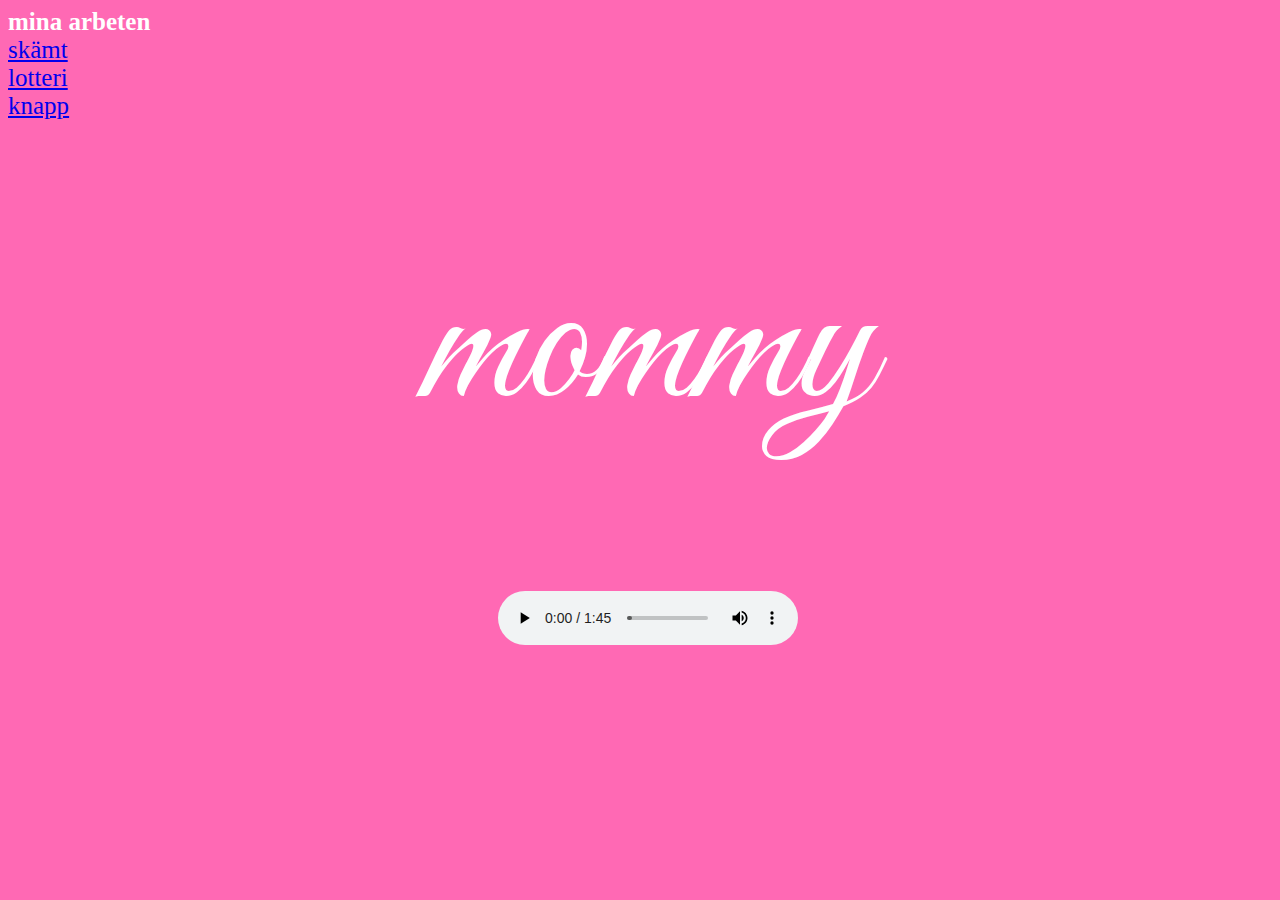
<file: index.html>
<!DOCTYPE html>
<html lang="en">

<head>
    <meta charset="UTF-8">
    <meta http-equiv="X-UA-Compatible" content="IE=edge">
    <meta name="viewport" content="width=device-width, initial-scale=1.0">
    <title>Document</title>
    <link rel="stylesheet" href="style.css">
    <link href="https://fonts.googleapis.com/css2?family=Great+Vibes&family=Mynerve&display=swap" rel="stylesheet">
</head>

<body>
    <div class="div_main">mommy
    <br>
    <audio controls autoplay>
        <source src="poeticrizz.mp3" type="audio/mpeg">
        Your browser does not support the audio element.
    </audio>
    </div>
    <div class="div_text">
        <b>mina arbeten</b>
        <br>
        <a href="joke/joke.html" target="_blank" rel="noopener noreferrer">skämt</a>
        <br>
        <a href="lott/lott.html" target="_blank" rel="noopener noreferrer">lotteri</a>
        <br>
        <a href="knapp/index.html" target="_blank" rel="noopener noreferrer">knapp</a>
       
    </div>

</body>

</html>
</file>
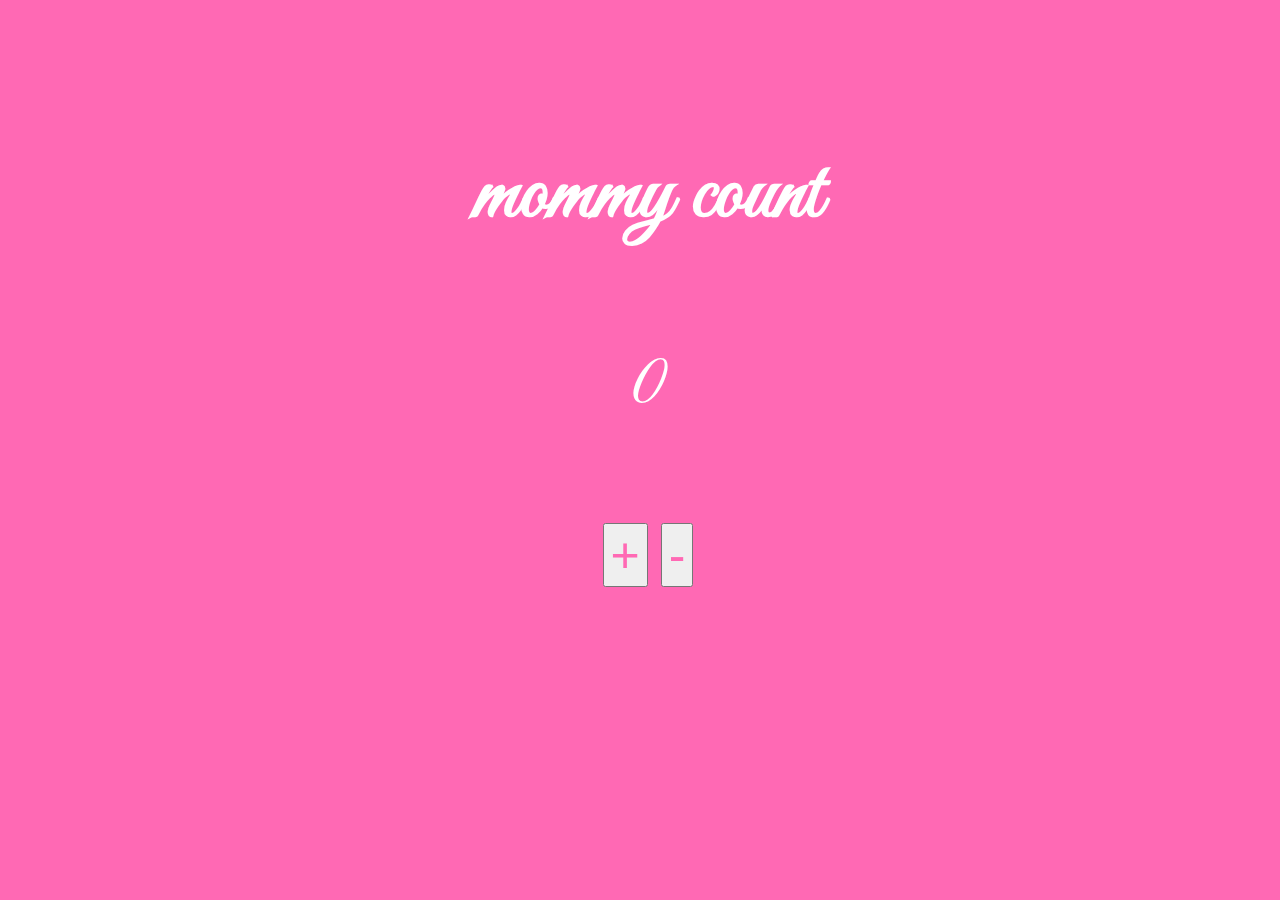
<file: knapp/index.html>
<!DOCTYPE html>
<html lang="en">
<head>
    <meta charset="UTF-8">
    <meta http-equiv="X-UA-Compatible" content="IE=edge">
    <meta name="viewport" content="width=device-width, initial-scale=1.0">
    <title>knappen</title>
    <link rel="stylesheet" href="style.css">
    <link href="https://fonts.googleapis.com/css2?family=Great+Vibes&family=Mynerve&display=swap" rel="stylesheet">
    <script src="main.js" defer></script>
</head>
<body>
    <h3>mommy count</h3>
    <p id="taltext" class="ptext">0</p>
    <button id="plus" onClick="plusClick()">+</button>
    <button id="minus">-</button>
</body>
</html>
</file>
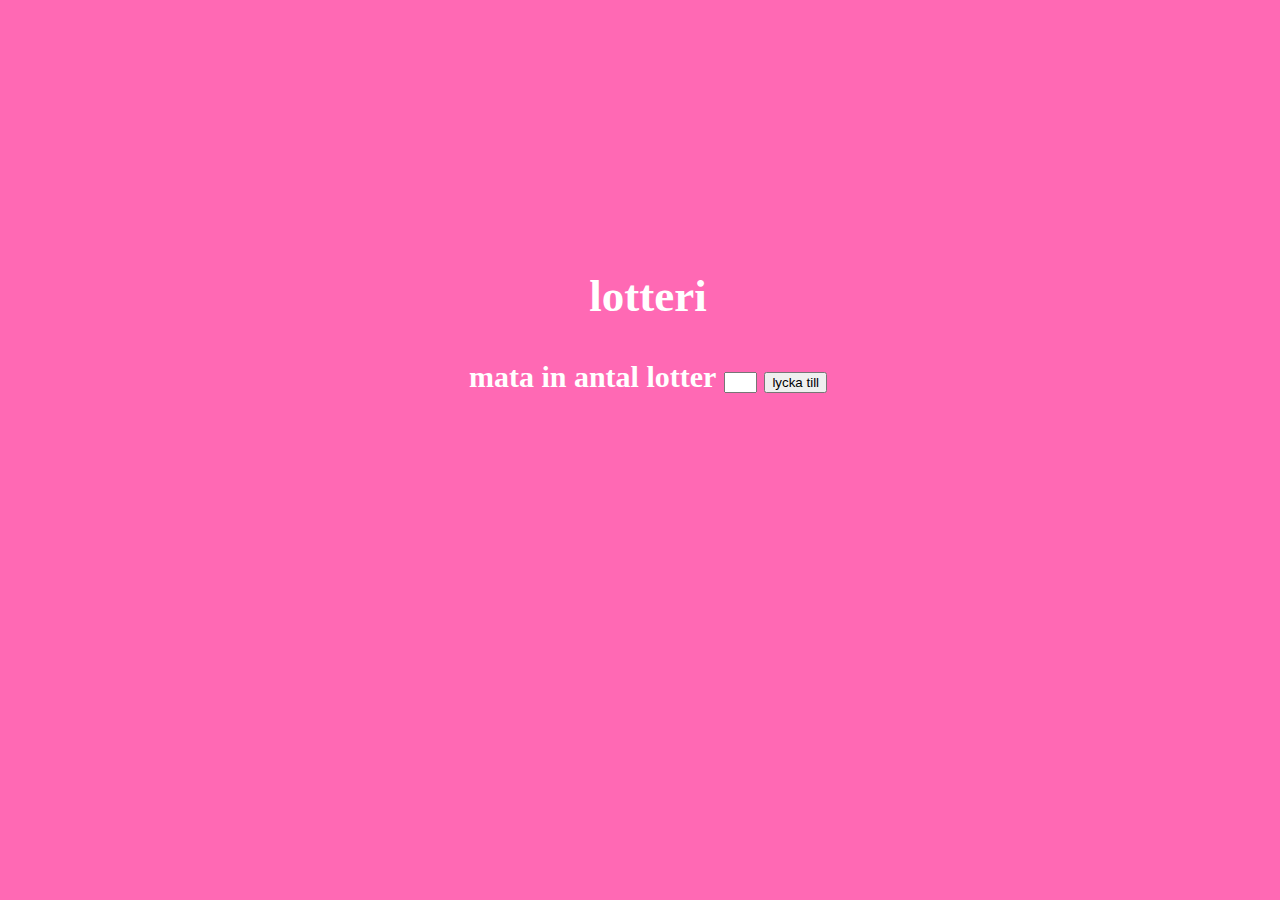
<file: lott/lott.html>
<!DOCTYPE html>
<html lang="en">
<head>
    <meta charset="UTF-8">
    <meta http-equiv="X-UA-Compatible" content="IE=edge">
    <meta name="viewport" content="width=device-width, initial-scale=1.0">
    <link rel="stylesheet" href="lott.css">
    <script src="lott.js" defer></script>
    <title>lotteri</title>

</head>
<body>
    <div class="div_main">
        <h2>lotteri</h2>
        <div class="inner_div">
            <b>mata in antal lotter</b>
            <input id="input_antal_vinster" type="text" maxlenght="1" size="1">
            <button onclick="slumpaClick()">lycka till</button>

            <div id="svar_div">

            </div>
        </div>
    </div>
</body>
</html>
</file>
<file: style.css>
body {
    background-color: hotpink;
}

.div_main{
    text-align: center;
    font-size: 200px;
    color: white;
    position: absolute;
    top: 25%;
    width: 100%;
    font-family: 'Great Vibes', cursive;

}

.div_text {
    color: white;
    font-size: 25px;
    
}
</file>
<file: knapp/style.css>
body{
        background-color: hotpink;
        text-align: center;
        font-size: 75px;
        color: white;
        position: absolute;
        top: 5%;
        width: 100%;
        font-family: 'Great Vibes', cursive;
    }
button{
    color: hotpink;
    font-size: 50px;
}
</file>
<file: lott/lott.css>
body{
    background-color: hotpink;
    text-align: center;
    font-size: 30px;
    color: white;
    position: absolute;
    top: 25%;
    width: 100%;
    font-family: 'Great Vibes', cursive;

}
</file>
